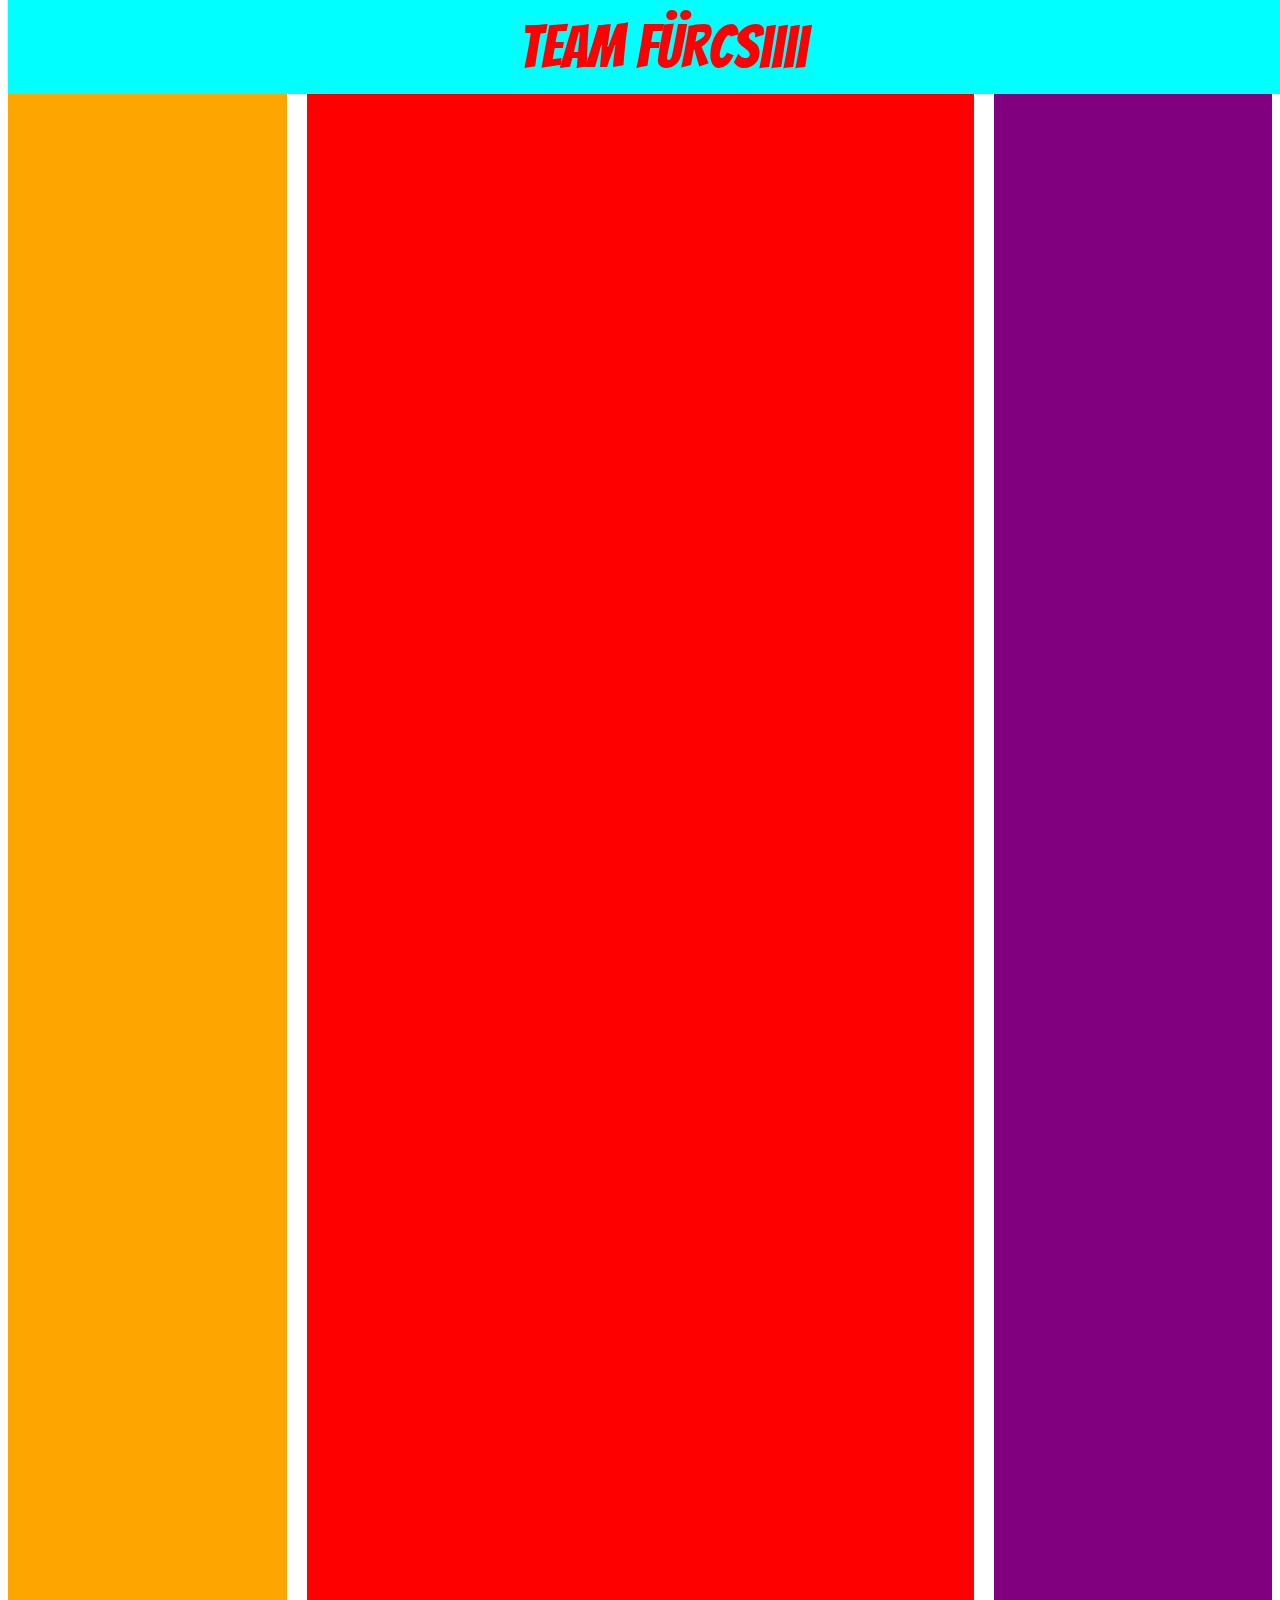
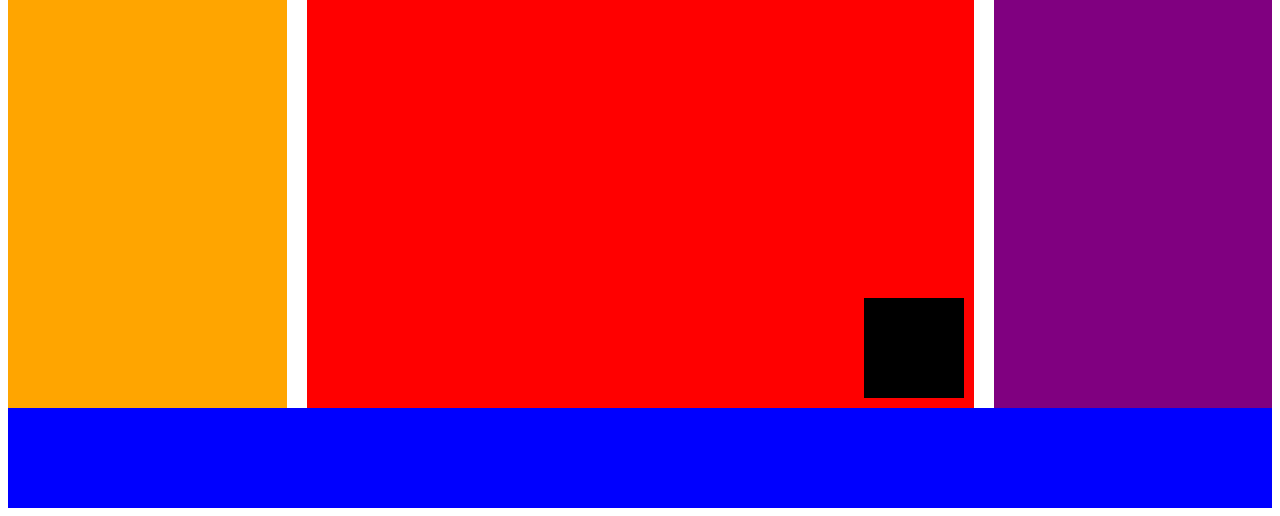
<file: index.html>
<!DOCTYPE html>
<html lang="en" >
<head>
  <meta charset="UTF-8">
  <title>TeamFürcsiiii</title>
  <link rel="stylesheet" href="./style.css">
  <link href="https://fonts.googleapis.com/css2?family=Bangers&display=swap" rel="stylesheet">

</head>
<body>
<!-- partial:index.partial.html -->
<section>
<header> Team Fürcsiiii</header>
<div class="centercont">
  <aside id="left"></aside>
  <main>
    <div class = "kocka"></div>
  </main>
  <aside id="right"></aside>
</div>
<footer></footer>
  </section>
<!-- partial -->
  
</body>
</html>
</file>
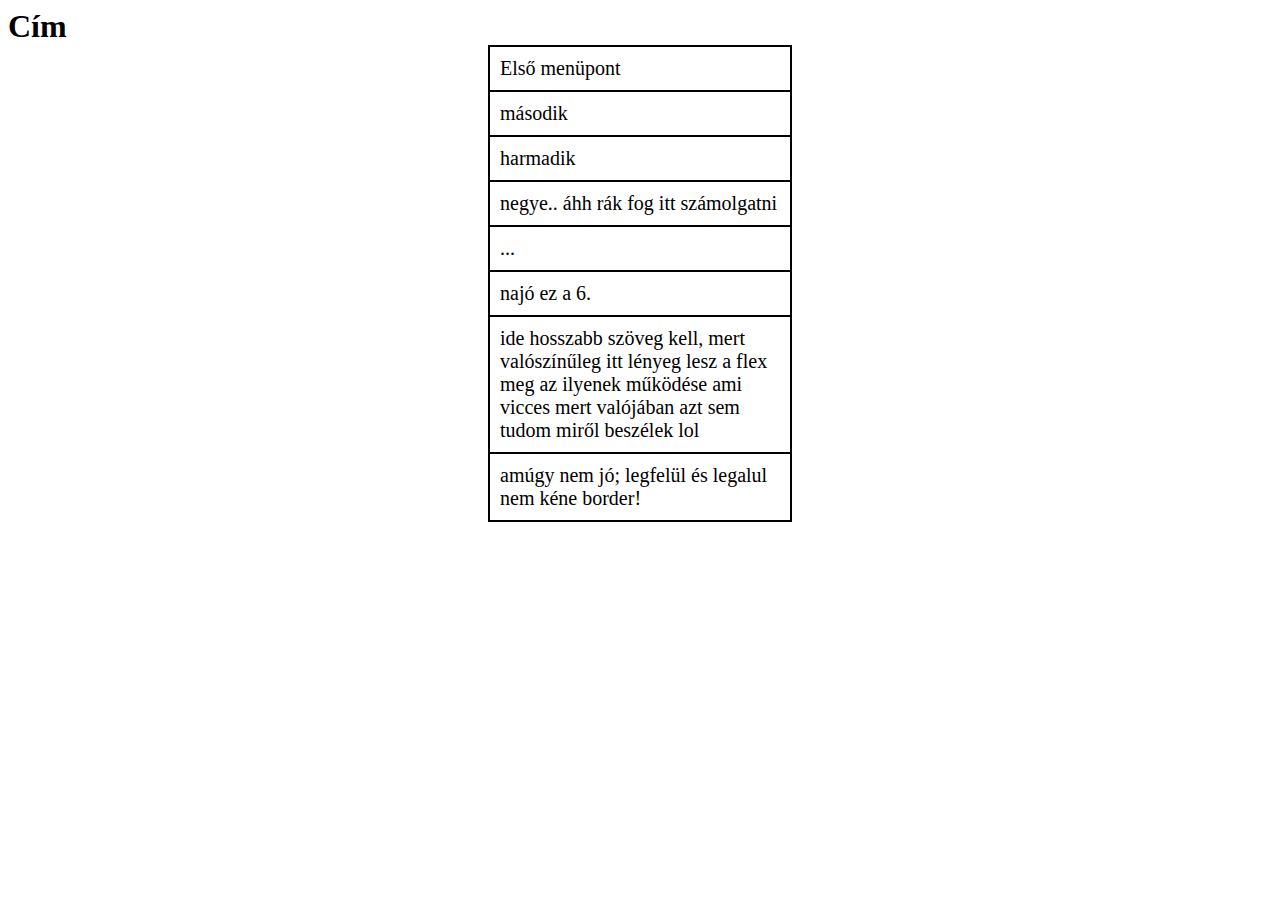
<file: pseudo.html>
<!DOCTYPE html>
<html lang="en">
<head>
    <meta charset="UTF-8">
    <meta name="viewport" content="width=device-width, initial-scale=1.0">
    <title>Document</title>
    <link rel="stylesheet" href="pseudostyle.css">
</head>
<body>
    <h1>Cím</h1>
    <section>
        <div>Első menüpont</div>
        <div>második</div>
        <div>harmadik</div>
        <div>negye.. áhh rák fog itt számolgatni</div>
        <div>...</div>
        <div>najó ez a 6.</div>
        <div>ide hosszabb szöveg kell, mert valószínűleg itt lényeg lesz a flex
            meg az ilyenek működése ami vicces mert valójában azt sem tudom miről beszélek lol
        </div>
        <div>amúgy nem jó; legfelül és legalul nem kéne border!</div>
    </section>
    <script>
        console.log('Mit nézegeted a konzolt mi?');
    </script>
</body>
</html>
</file>
<file: style.css>
header{
  background: aqua;
  width: 100%;
  position: fixed;
  text-align: center;
  color: red;
  top: 0;
  padding: 15px;
  font-family: 'Bangers', cursive;
  font-size: 60px;
}
#left{
  background:orange;
  flex-grow:1;
}
#right{
  background: purple;
  flex-grow:1;
}
main{
  background:red;
  display: flex;
  flex-grow: 2;
  margin-left: 20px;
  margin-right: 20px;
  justify-content: flex-end;
  align-items: flex-end;
  
}
.kocka{
  background: black;
  height: 100px;
  width: 100px;
  margin-bottom: 10px;
  margin-right: 10px;
  
}
footer{
  background:blue;
  height: 100px;
  width: 100%;
}


.centercont{
  display:flex;
  height:2000px;
  width: 100%;
}
section{
  width: 100%;
  margin: auto;
  align-items: center;
}
</file>
<file: pseudostyle.css>
section{
    max-width: 300px;
    margin: auto;
    border-left: 2px solid black;
    border-right: 2px solid black;
    border-top: 2px solid black;
}
h1{
    margin: auto;
}
div{
    border-bottom: 2px solid black;
    font-size: 20px;
    padding: 10px;
}
div:hover{
    background: rgb(255, 128, 128);
}
</file>
